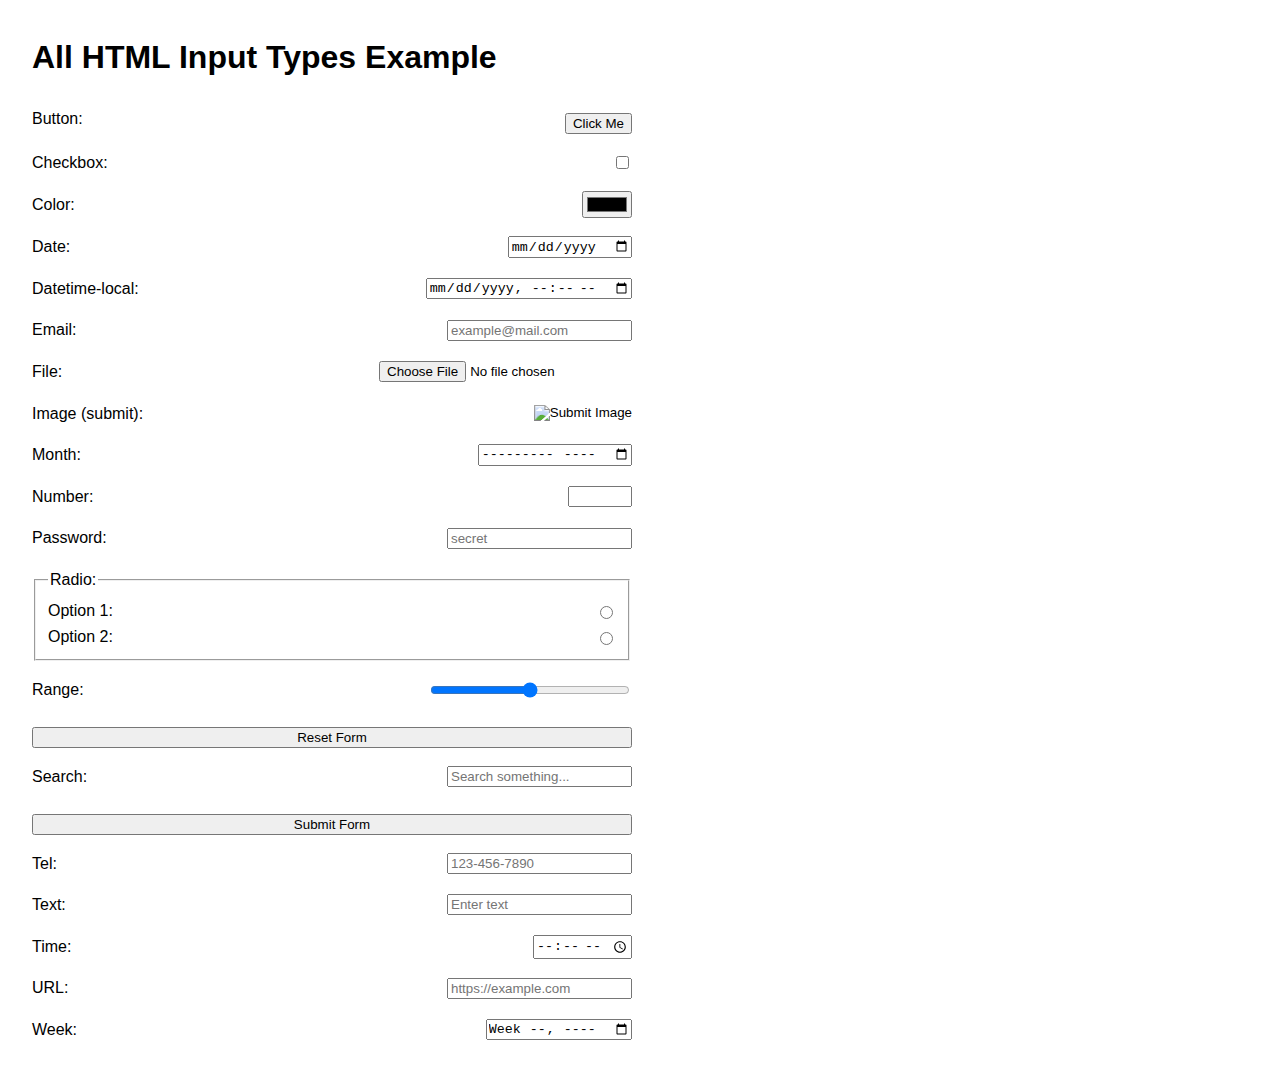
<file: Aufgaben/A4 HTML - Eingabe Evaluation/HTML/index.html>
<!DOCTYPE html>
<html lang="en">
<head>
    <meta charset="UTF-8">
    <meta name="viewport" content="width=device-width, initial-scale=1.0">
    <title>All HTML Input Types</title>
    <link rel="stylesheet" href="../CSS/style.css">

</head>
<body>
<h1>All HTML Input Types Example</h1>
<form>
    <label>Button: <input type="button" value="Click Me"></label>
    <label>Checkbox: <input type="checkbox"></label>
    <label>Color: <input type="color"></label>
    <label>Date: <input type="date"></label>
    <label>Datetime-local: <input type="datetime-local"></label>
    <label>Email: <input type="email" placeholder="example@mail.com"></label>
    <label>File: <input type="file"></label>
    <input type="hidden" value="hiddenValue" name="hiddenInput">
    <label>Image (submit):
        <input type="image" src="https://via.placeholder.com/50" alt="Submit Image">
    </label>
    <label>Month: <input type="month"></label>
    <label>Number: <input type="number" min="0" max="100"></label>
    <label>Password: <input type="password" placeholder="secret"></label>
    <fieldset>
        <legend>Radio:</legend>
        <label>Option 1: <input type="radio" name="radioGroup"></label>
        <label>Option 2: <input type="radio" name="radioGroup"></label>
    </fieldset>
    <label>Range: <input type="range" min="0" max="100" value="50"></label>
    <input type="reset" value="Reset Form">
    <label>Search: <input type="search" placeholder="Search something..."></label>
    <input type="submit" value="Submit Form">
    <label>Tel: <input type="tel" placeholder="123-456-7890"></label>
    <label>Text: <input type="text" placeholder="Enter text"></label>
    <label>Time: <input type="time"></label>
    <label>URL: <input type="url" placeholder="https://example.com"></label>
    <label>Week: <input type="week"></label>
</form>

<script src="../Javascript/script.js"></script>
</body>
</html>
</file>
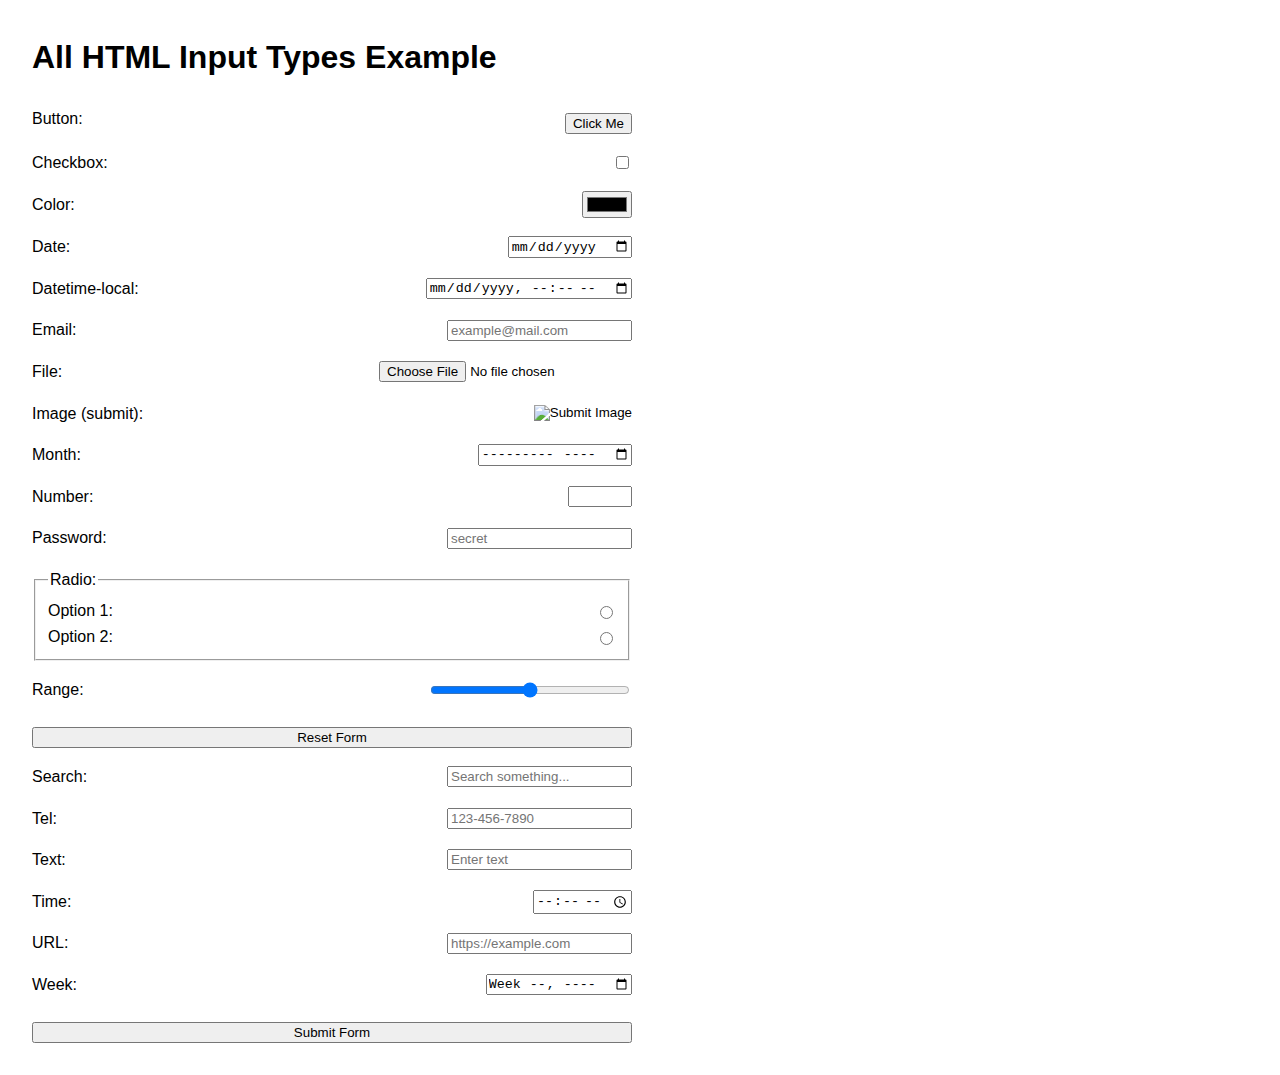
<file: Aufgaben/A4_HTML_Eingabe_Evaluation/HTML/index.html>
<!DOCTYPE html>
<html lang="en">
<head>
    <meta charset="UTF-8">
    <meta name="viewport" content="width=device-width, initial-scale=1.0">
    <title>All HTML Input Types</title>
    <link rel="stylesheet" href="../CSS/style.css">

</head>
<body>
<h1>All HTML Input Types Example</h1>
<form>
    <label>Button: <input type="button" value="Click Me"></label>
    <label>Checkbox: <input type="checkbox"></label>
    <label>Color: <input type="color"></label>
    <label>Date: <input type="date"></label>
    <label>Datetime-local: <input type="datetime-local"></label>
    <label>Email: <input type="email" placeholder="example@mail.com"></label>
    <label>File: <input type="file"></label>
    <input type="hidden" value="hiddenValue" name="hiddenInput">
    <label>Image (submit):
        <input type="image" src="https://via.placeholder.com/50" alt="Submit Image">
    </label>
    <label>Month: <input type="month"></label>
    <label>Number: <input type="number" min="0" max="100"></label>
    <label>Password: <input type="password" placeholder="secret"></label>
    <fieldset>
        <legend>Radio:</legend>
        <label>Option 1: <input type="radio" name="radioGroup"></label>
        <label>Option 2: <input type="radio" name="radioGroup"></label>
    </fieldset>
    <label>Range: <input type="range" min="0" max="100" value="50"></label>
    <input type="reset" value="Reset Form">
    <label>Search: <input type="search" placeholder="Search something..."></label>
    <label>Tel: <input type="tel" placeholder="123-456-7890"></label>
    <label>Text: <input type="text" placeholder="Enter text"></label>
    <label>Time: <input type="time"></label>
    <label>URL: <input type="url" placeholder="https://example.com"></label>
    <label>Week: <input type="week"></label>
    <input type="submit" value="Submit Form">

</form>

<script src="../Javascript/script.js"></script>
</body>
</html>
</file>
<file: Aufgaben/A4 HTML - Eingabe Evaluation/CSS/style.css>
body {
    font-family: Arial, sans-serif;
    margin: 2rem;
    line-height: 1.6;
}
form {
    display: grid;
    gap: 1rem;
    max-width: 600px;
}
label {
    display: flex;
    justify-content: space-between;
    align-items: center;
}
input[type="range"] {
    width: 200px;
}
input[type="submit"],
input[type="reset"],
input[type="button"] {
    margin-top: 0.5rem;
}
</file>
<file: Aufgaben/A4_HTML_Eingabe_Evaluation/CSS/style.css>
body {
    font-family: Arial, sans-serif;
    margin: 2rem;
    line-height: 1.6;
}
form {
    display: grid;
    gap: 1rem;
    max-width: 600px;
}
label {
    display: flex;
    justify-content: space-between;
    align-items: center;
}
input[type="range"] {
    width: 200px;
}
input[type="submit"],
input[type="reset"],
input[type="button"] {
    margin-top: 0.5rem;
}
</file>
